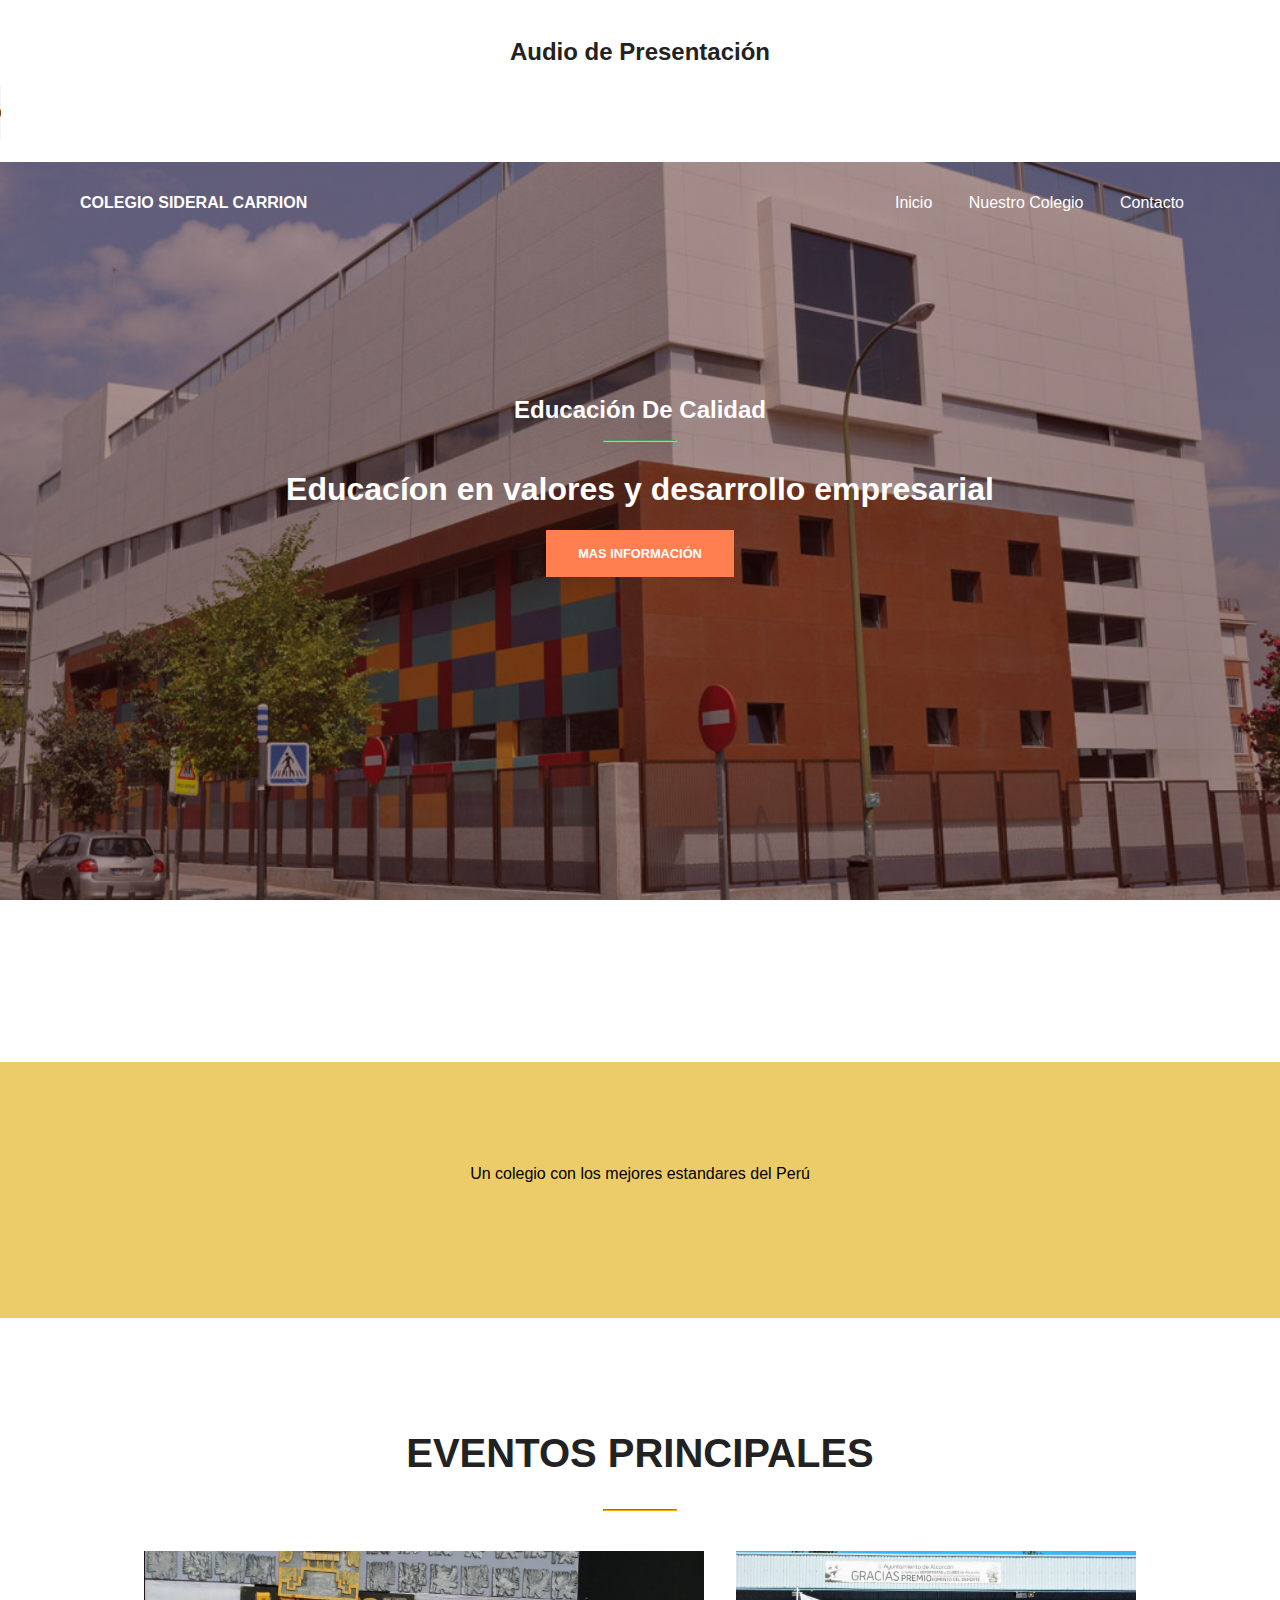
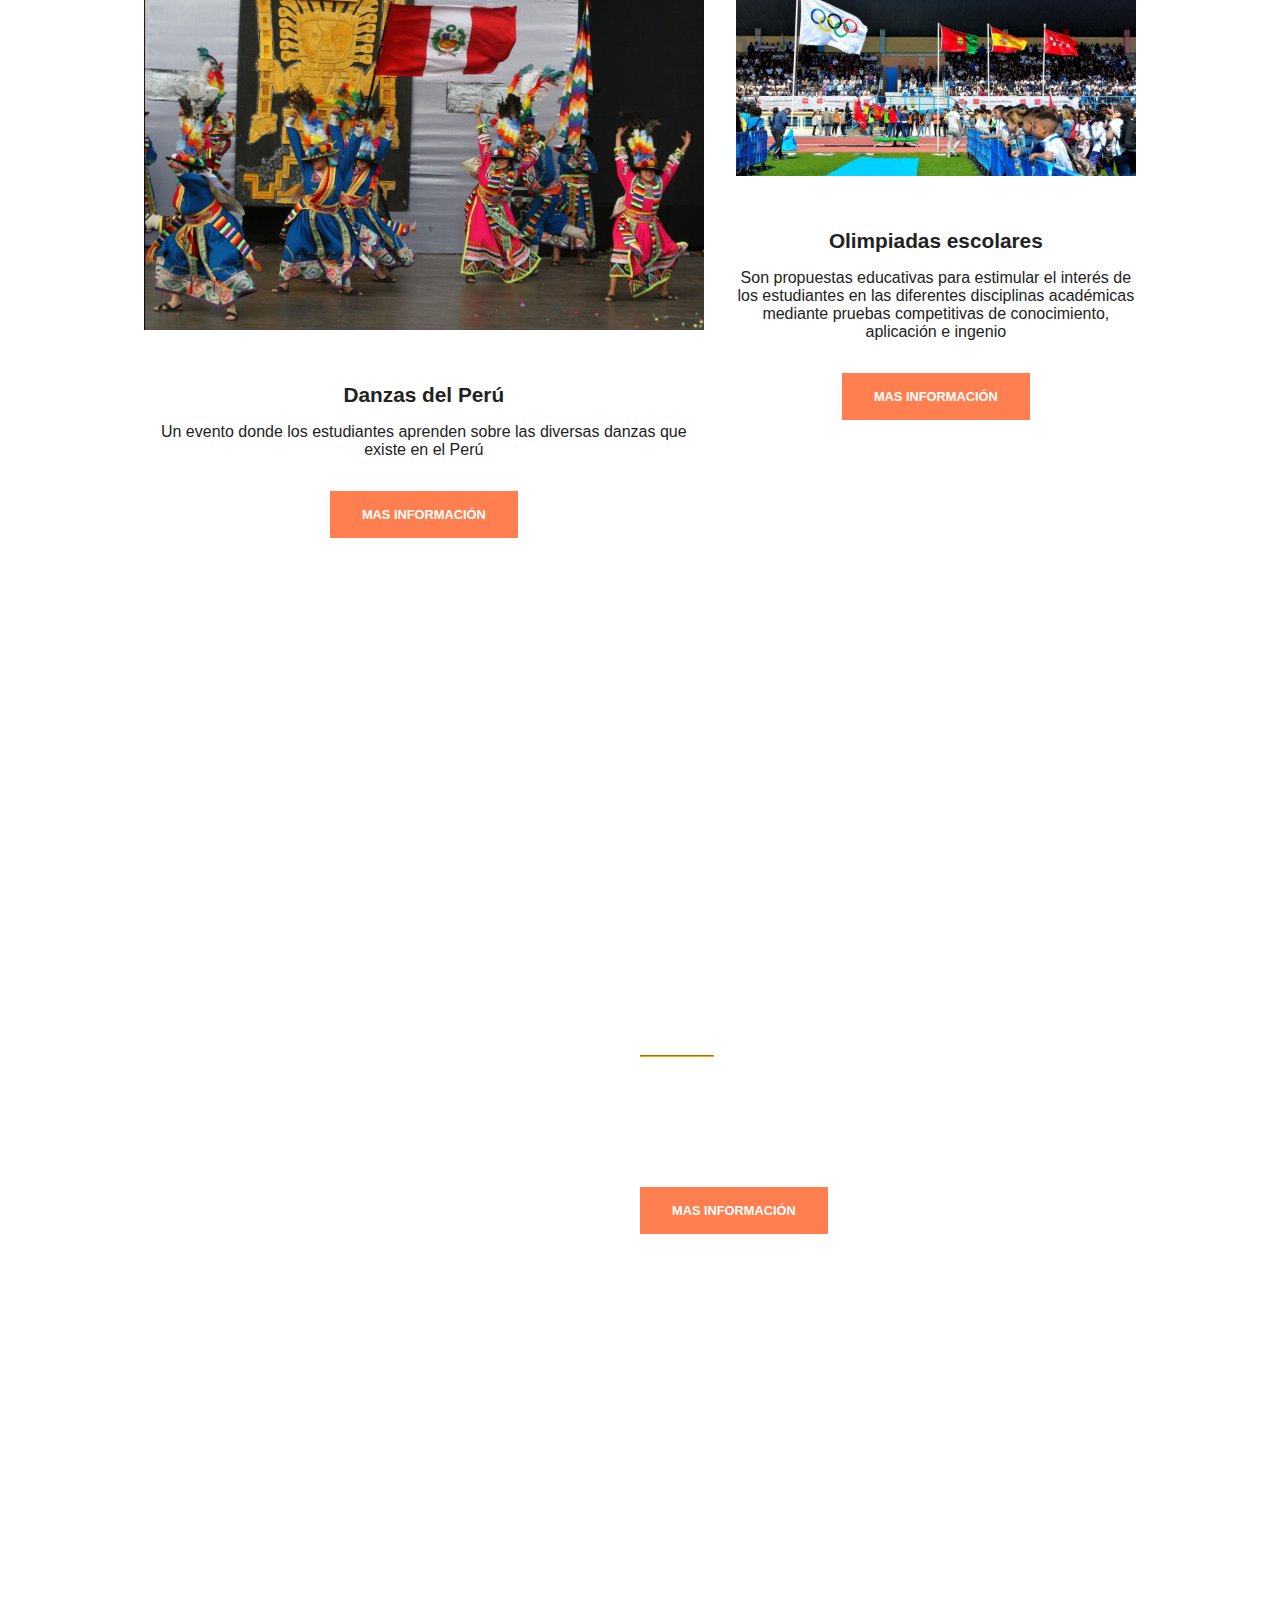
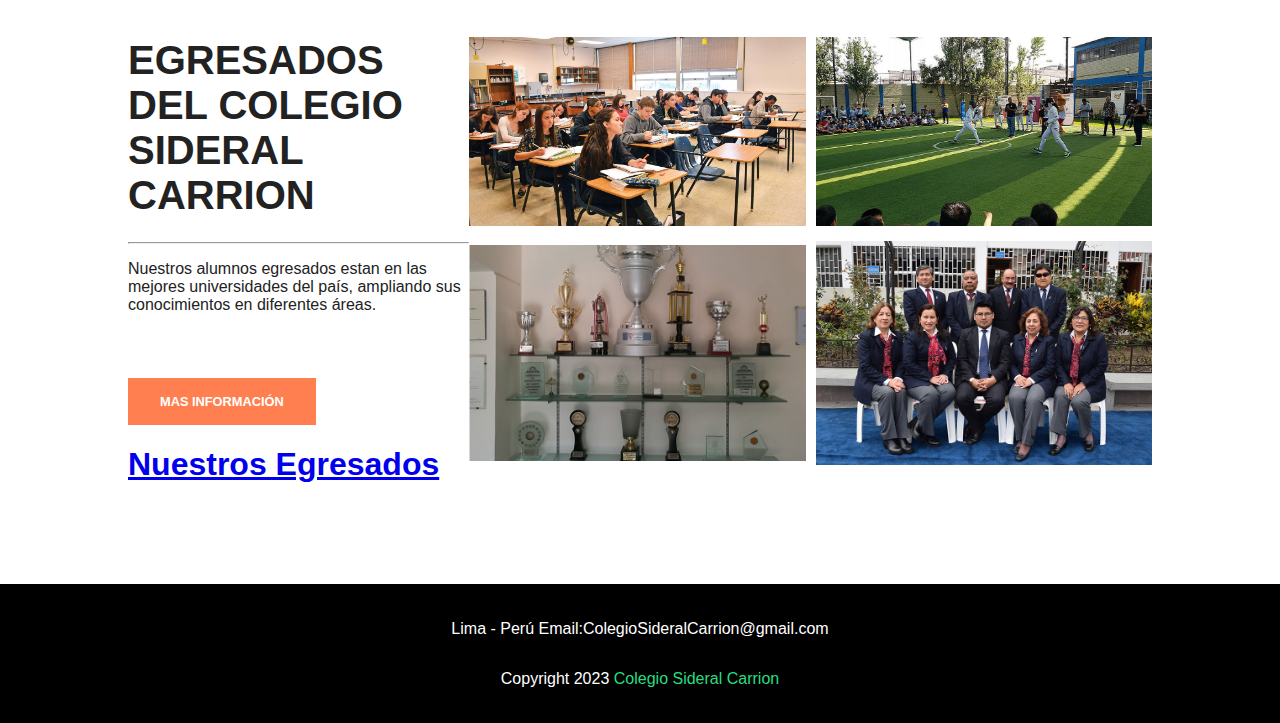
<file: public_html/index.html>
<!DOCTYPE html>
<!--
Click nbfs://nbhost/SystemFileSystem/Templates/Licenses/license-default.txt to change this license
Click nbfs://nbhost/SystemFileSystem/Templates/Other/html.html to edit this template
-->
<html>
    <head>
        <title>www.ColegioSideralCarrion.com</title>
        <meta charset="UTF-8">
        <meta name="viewport" content="width=device-width, initial-scale=1.0">
        <link href="misEstilos.css" rel="stylesheet" type="text/css"/>
    <br>

    <center><h2>Audio de Presentación</h2></center>
    <audio controls>
        <source src="audio/audio1" type="audio/mpeg">
        Your browser does not support the <code>audio</code> tag.
    </audio>
    <br><br>
</head>
<body>
    <!-- Primera parte -->
    <div id="primera-seccion">
        <div id ="barra-navegacion">
            <p id="logo"><span style = "color:#ffffff">Colegio Sideral Carrion</span></p>

            <nav>
                <a href="#Inicio">Inicio</a>
                <a href="NuestroColegio.html">Nuestro Colegio</a>
                <a href="Contacto.html">Contacto</a>
            </nav>
        </div>

        <div id="Primera-seccion-contenido">
            <p>Educación de calidad</p>
            <hr>
            <h1>Educacíon en valores y desarrollo empresarial</h1>
            <a href="#" class="btn-verde">Mas Información</a>   
        </div>
    </div>

    <!-- Segunda parte -->

    <div id="segunda-seccion">
        <p class="frase">Un colegio con los mejores estandares del Perú</p>
        <p class="frase"></p>
    </div>

    <!-- Tercera parte -->
    <div id="tercera-seccion">
        <div id="titulo">
            <h2>Eventos Principales</h2>
            <hr>
        </div> 
        <div id="container-tercera-seccion">
            <div class ="img-tercera">
                <img src="imagenes/img1.jpg" alt=""  />
                <h6>Danzas del Perú</h6>
                <p>Un evento donde los estudiantes aprenden sobre 
                    las diversas danzas que existe en el Perú</p>
                <a href="#" class="btn-verde">Mas Información</a>
            </div>


            <div class ="img-tercera">
                <img src="imagenes/img2.jpg" alt="" />
                <h6>Olimpiadas escolares</h6>
                <p>Son propuestas educativas para estimular el interés de los estudiantes en
                    las diferentes disciplinas académicas mediante 
                    pruebas competitivas de conocimiento, aplicación e ingenio</p>
                <a href="#" class="btn-verde">Mas Información</a>
            </div>
        </div>
    </div>

    <!--Cuarta parte-->
    <div id="cuarta-seccion">
        <div id="contenedor">
            <div id="cuarta-seccion-izq" class="mitad"></div>
            <div id="cuarta-seccion-der" class="mitad">
                <h3>El mejor colegio del Perú</h3>
                <hr>
                <p>Con la mejor infraestructura de todo el Perú</p>
                <a href="#" class="btn-verde">Mas Información</a>
            </div>
        </div>
    </div>

    <!--Quinta parte-->
    <div id="quinta-seccion">
        <div id="quinta-seccion-izquierda">
            <h3>Egresados del colegio Sideral Carrion</h3>
            <hr>
            <p>Nuestros alumnos egresados estan en las mejores universidades del país, ampliando sus conocimientos en diferentes áreas.</p>
            <a href="#" class="btn-verde">Mas Información</a>
            <a href="https://youtu.be/D6T80AATkNI"><h1>Nuestros Egresados</h1></a>
        </div>

        <div id="quinta-seccion-derecha">
            <img src="imagenes/img3.jpg" alt=""/>
            <img src="imagenes/imag4.jpg" alt=""/>
            <img src="imagenes/img5.jpg" alt=""/>
            <img src="imagenes/img6.jpg" alt=""/>
        </div>  
    </div>

    <footer>
        <p>Lima - Perú
            Email:ColegioSideralCarrion@gmail.com</p>
        <p>Copyright 2023 <span style="color:#26de81">Colegio Sideral Carrion</span></p>
    </footer>

</body>
</html>
</file>
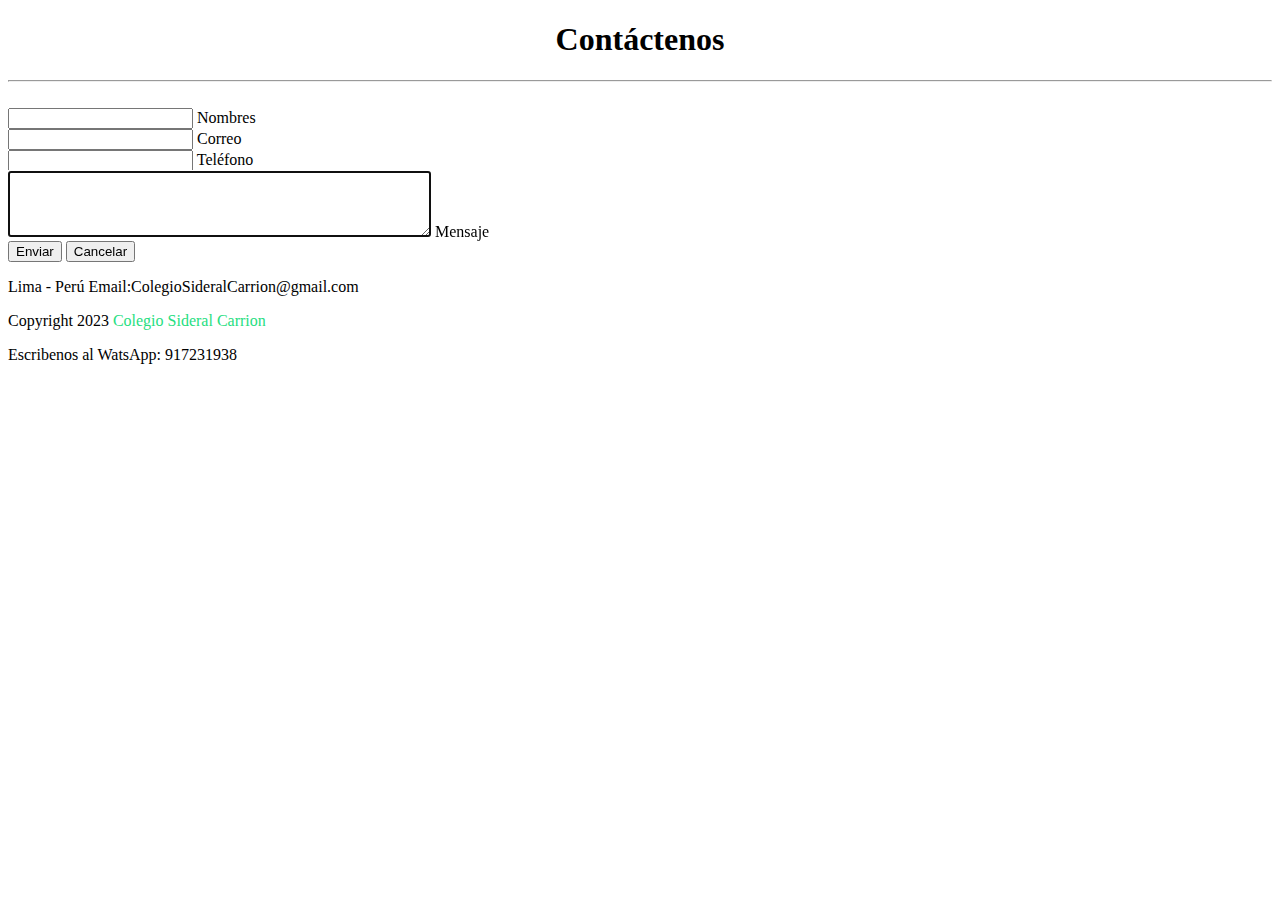
<file: public_html/Contacto.html>
<!DOCTYPE html>
<!--
Click nbfs://nbhost/SystemFileSystem/Templates/Licenses/license-default.txt to change this license
Click nbfs://nbhost/SystemFileSystem/Templates/ClientSide/html.html to edit this template
-->
<html>
    <head>
        <title>www.ColegioSideralCarrion/Contacto.com</title>
        <meta charset="UTF-8">
        <meta name="viewport" content="width=device-width, initial-scale=1.0">
    </head>
    <body>
           <section id="Contacto">
            <b><center><h1>Contáctenos</h1></center></b>
            <form>
                <hr>
                <br>
                <form action="" >               
                    <input type="text" >                
                    <label>Nombres</label>
                    <br>
                    <input type="email" >
                    <label>Correo</label>
                    <br>
                    <input type="text" >
                    <label>Teléfono</label>
                    <br>
                    <textarea rows="4" cols="50" name="Comentario" maxlength="50" autofocus></textarea>
                        <label>Mensaje</label>   
                        <br>
                        <input type="submit" value="Enviar" >
                        <input type="reset" value="Cancelar">

                        </form>
                        </section>
        <footer>
                    <p>Lima - Perú
                    Email:ColegioSideralCarrion@gmail.com</p>
                    <p>Copyright 2023 <span style="color:#26de81">Colegio Sideral Carrion</span></p>
                    <p> Escribenos al WatsApp: 917231938</p>
                </footer>
    </body>
</html>
</file>
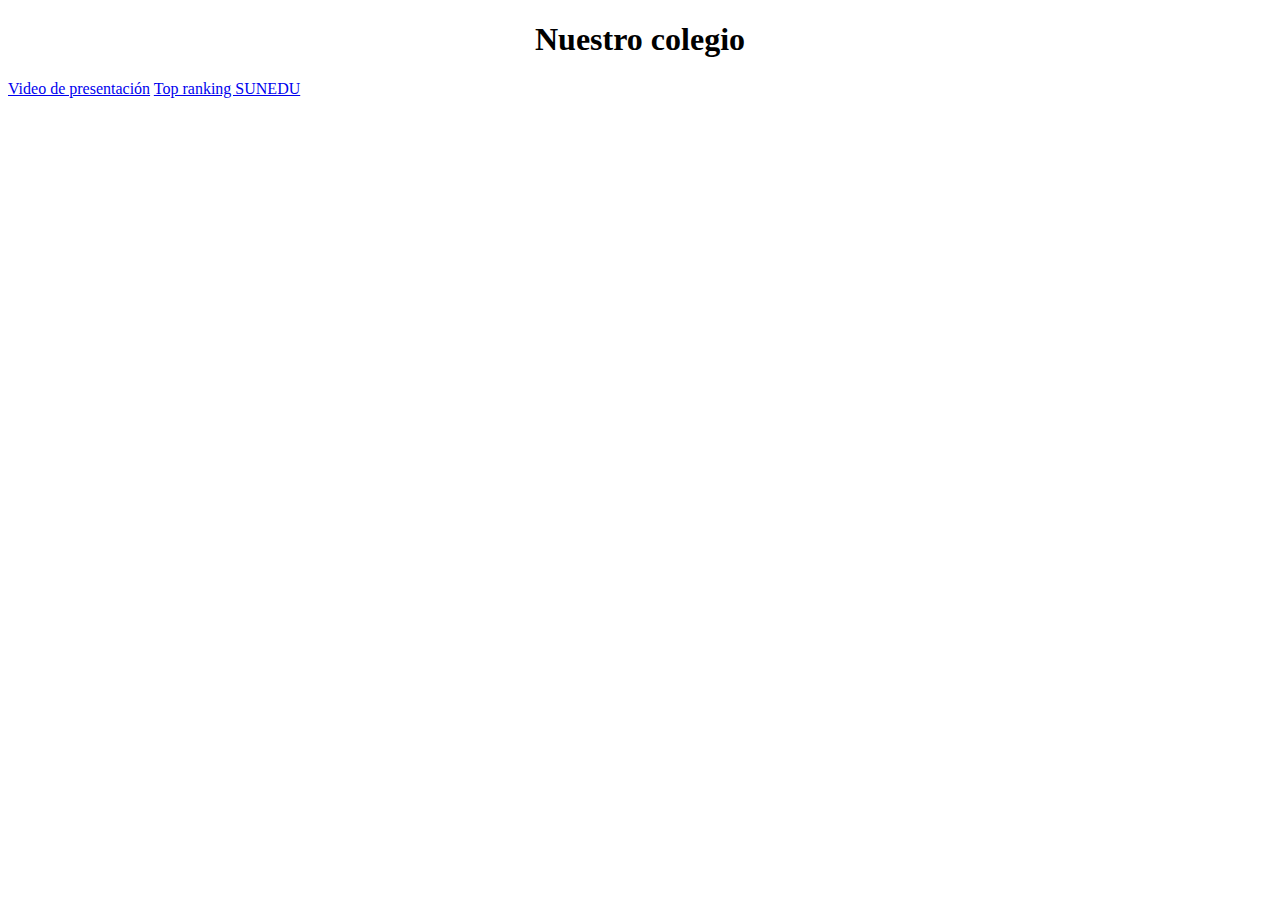
<file: public_html/NuestroColegio.html>
<!DOCTYPE html>
<!--
Click nbfs://nbhost/SystemFileSystem/Templates/Licenses/license-default.txt to change this license
Click nbfs://nbhost/SystemFileSystem/Templates/ClientSide/html.html to edit this template
-->
<html>
    <head>
        <title>www.ColegioSideralCarrion/NuestroColegio.com</title>
        <meta charset="UTF-8">
        <meta name="viewport" content="width=device-width, initial-scale=1.0">
    </head>
    <body>
    <center><h1>Nuestro colegio</h1></center>
    <a href="https://youtu.be/1j7oErexkxc">Video de presentación</a>
    <a href="https://youtu.be/pNHcghsK4zs">Top ranking SUNEDU</a>
    
    </body>
</html>
</file>
<file: public_html/misEstilos.css>
body{
    box-sizing: border-box;
    margin: 0;
    padding: 0;
    height: 100vh;
    font-family: 'noto sans', sans-serif;
    color: #222222;
}
/*Comienzan las clases*/
.btn-verde{
    text-decoration: none;
    color: white;
    font-size: 0.8rem;
    font-family: 'montserrat', sans-serif;
    text-transform: uppercase;
    font-weight: 700;
    background-color:#ff7f50;
    padding: 1rem 2rem;
    display: inline-block;
    align-self: center;
}
.frase{
    text-align: center;
    color: black;
}

/*Comienzan la primera seccion*/
#primera-seccion{
    background: linear-gradient(rgba(68,13,13,0.35),rgba(38,2,2,0.446)),url(imagenes/fondo.jpg) no-repeat center/cover;
    background-attachment: fixed;
    height: 100vh;
    color: white;
}
#barra-navegacion{
    display: flex;
    flex-direction: row;
    justify-content: space-between;
    margin: auto 5rem;
    padding-top: 2rem;
    padding-bottom: 2rem;
}
#logo{
    margin: 0;
    text-transform: uppercase;
    font-weight: 700;
}
nav>a{
    text-decoration: none;
    color: white;
    padding-left: 1rem;
    padding-right: 1rem;
}

nav>a:hover{
    color: #44bd32;
}

#Primera-seccion-contenido{

    margin-top: 8rem;
    display: flex;
    flex-direction: column;
    text-align: center;
}

#Primera-seccion-contenido>p{
    text-transform:capitalize;
    font-family: 'montserrat' , sans-serif;
    font-size: 1.5rem;
    margin-bottom: 0.5rem;
    font-weight:bold;
}
#Primera-seccion-contenido>hr{
    width:4.5rem;
    border-color: #7bed9f;
}
#primera-seccion-contenido>h1{
    font-family: 'montserrat' , sans-serif;
    text-transform: uppercase;
    font-size: 4rem;
    font-weight: 700;
    margin-bottom: 2.5rem;
}
/*Comienza la segunda parte*/
#segunda-seccion{
    background-color: #eccc68;
    min-height: 10rem;
    display: flex;
    flex-direction: column;
    justify-content: center;
    padding: 3rem;
}


/*Comienza tercera parte*/
#tercera-seccion{
    margin:auto;
    display: flex;
    flex-direction: column;
    width: 80%;
    padding-top: 5rem;
    padding-bottom: 5rem;
}
#titulo{
    margin-bottom: 2rem;
}

#titulo>h2{
    text-transform: uppercase;
    text-align: center;
    font-family: 'montserrat' , sans-serif;
    font-size: 2.5rem;
    font-weight: 700;
}
#titulo>hr{
    width: 4.5rem;
    border-color: #ffa502;
}
#container-tercera-seccion{
    text-align: center;
    display: flex;
    flex-direction: row;
}

.img-tercera{
    padding-right: 1rem;
    padding-left: 1rem;
}
.img-tercera>h6{
    text-align: center;
    font-family: 'montserrat' , sans-serif;
    font-size: 1.3rem;
    font-weight: 700;
    margin-bottom: 1rem;
}
.img-tercera>p{
    margin-bottom: 2rem
}

.img-tercera>img{
    max-width: 100%;
}

/*Comienza cuarta parte*/
#cuarta-seccion{
    background: linear-gradient(rgba(0,0,0,0.7),rgba(0,0,0,0.905)),url(imagenes/fondo2.jpg) no-repeat center/cover;
    background-attachment: fixed;
    height: 100vh;
    color: white;
    display: flex;
    flex-direction: column;
}

#contenedor{
    width: 80%;
    margin: auto;
    display: flex;
    flex-direction: row;
}
.mitad{
    width: 50%;
}

#cuarta-seccion-der>h3{
    text-transform: uppercase;
    font-family: 'montserrat' , sans-serif;
    font-size: 2.5rem;
    font-weight: 700;
    margin-bottom: 1.5rem;
}

#cuarta-seccion-der>hr{
    width: 4.5rem;
    border-color: #ffa502;
    margin-left: 0;
    margin-bottom: 3rem;
}
#cuarta-seccion-der>p{
    margin-bottom: 4rem;
}


/*Comienza cuarta parte*/
#quinta-seccion{
  width: 80%;
display: flex;
margin: auto;
flex-direction: row;
align-items: center;
padding-top: 5rem;
padding-bottom: 5rem;
}
#quinta-seccion-izquierda{
    flex: 1;
}
#quinta-seccion-izquierda>h3{
    text-transform: uppercase;
    font-family: 'montserrat' , sans-serif;
    font-size: 2.5rem;
    font-weight: 700;
    margin-bottom: 1.5rem;
}

#quinta-seccion-izquierda>p{
    margin-bottom: 4rem;
}

#quinta-seccion-derecha{
    flex: 2;
    display: grid;
    grid-template-columns: repeat(2,1fr);
    gap: 15px 10px;
    justify-items: center;
    align-items: center;
}
#quinta-seccion-derecha>img{
    max-width: 100%;
}

#quinta-seccion-derecha>hr{
    width: 4.5rem;
    border-color: #ff7f50;
    margin-left: 0;
    margin-bottom: 3rem;
}

footer{
    background-color:black;
    color: white;
    padding-top: 1.2rem;
    padding-bottom: 1.2rem;
    display: flex;
    flex-direction: column;
    text-align: center;   
}
</file>
